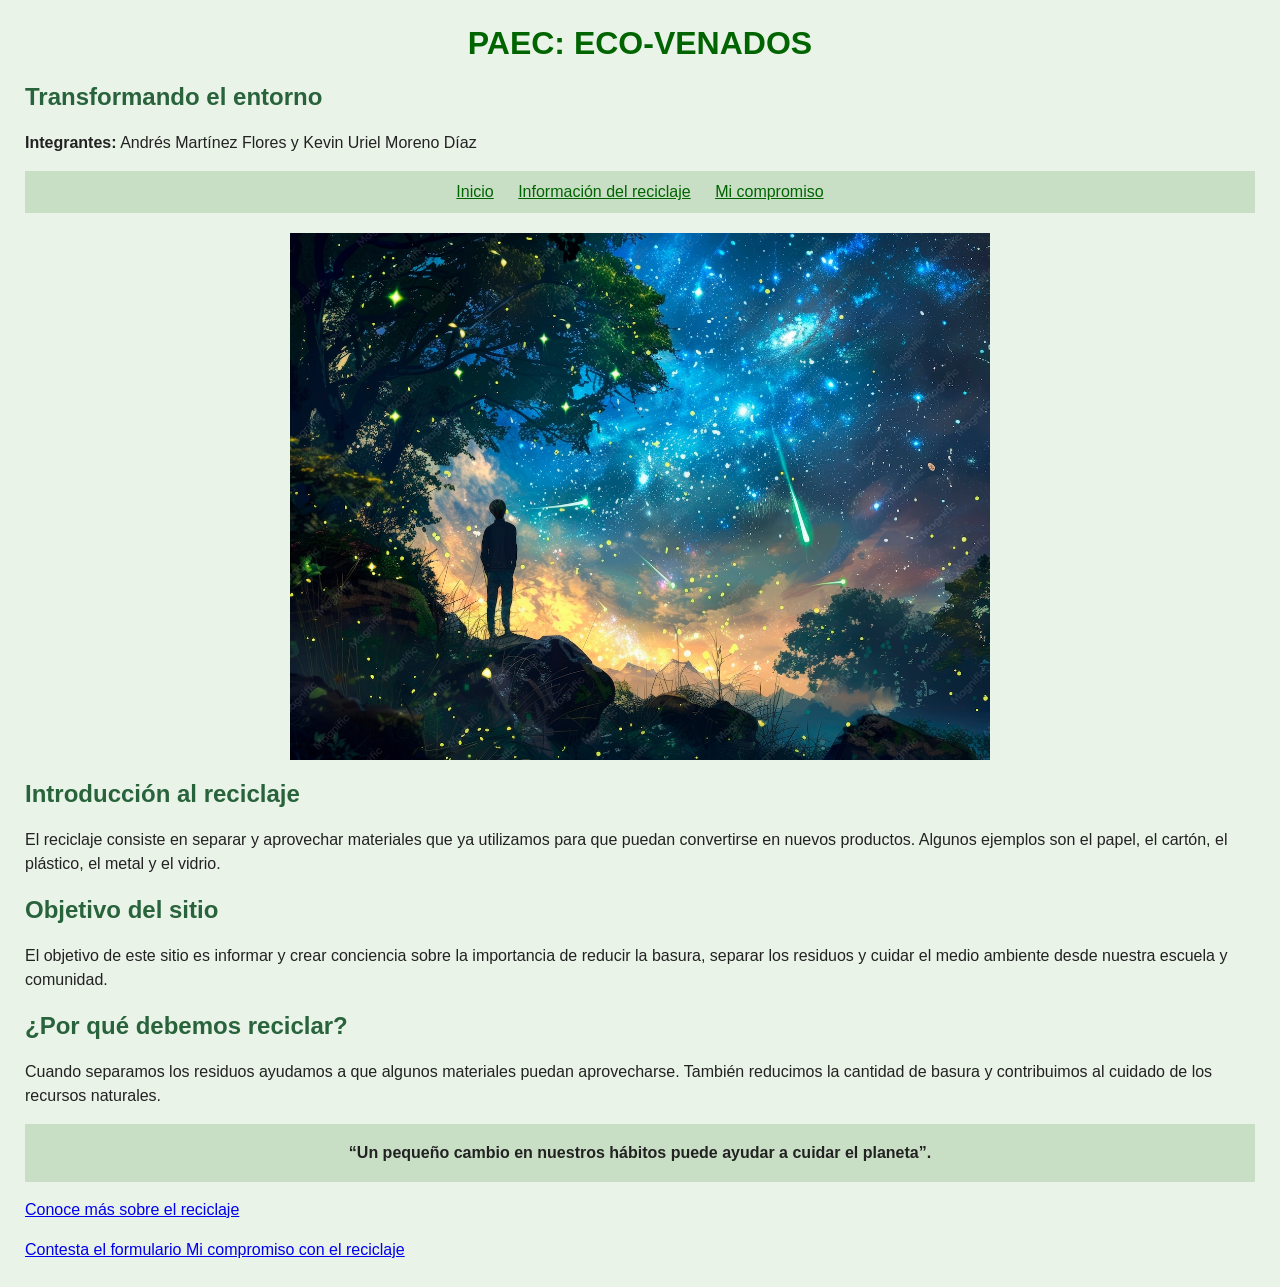
<file: index.html>
<!DOCTYPE html>
<html lang="es">
<head>
    <meta charset="UTF-8">
    <title>Eco-Venados</title>
    <link rel="stylesheet" href="estilos.css">
</head>
<body>

    <h1>PAEC: ECO-VENADOS</h1>
    <h2>Transformando el entorno</h2>

    <p><b>Integrantes:</b> Andrés Martínez Flores y Kevin Uriel Moreno Díaz</p>

    <div class="menu">
        <a href="index.html">Inicio</a>
        <a href="pags.html">Información del reciclaje</a>
        <a href="formulario.html">Mi compromiso</a>
    </div>

    <img class="principal" src="dark_fantasy.jpg" alt="Imagen de fantasía oscura">

    <h2>Introducción al reciclaje</h2>
    <p>El reciclaje consiste en separar y aprovechar materiales que ya utilizamos para que puedan convertirse en nuevos productos. Algunos ejemplos son el papel, el cartón, el plástico, el metal y el vidrio.</p>

    <h2>Objetivo del sitio</h2>
    <p>El objetivo de este sitio es informar y crear conciencia sobre la importancia de reducir la basura, separar los residuos y cuidar el medio ambiente desde nuestra escuela y comunidad.</p>

    <h2>¿Por qué debemos reciclar?</h2>
    <p>Cuando separamos los residuos ayudamos a que algunos materiales puedan aprovecharse. También reducimos la cantidad de basura y contribuimos al cuidado de los recursos naturales.</p>

    <div class="frase">
        “Un pequeño cambio en nuestros hábitos puede ayudar a cuidar el planeta”.
    </div>

    <p><a href="pags.html">Conoce más sobre el reciclaje</a></p>
    <p><a href="formulario.html">Contesta el formulario Mi compromiso con el reciclaje</a></p>

</body>
</html>
</file>
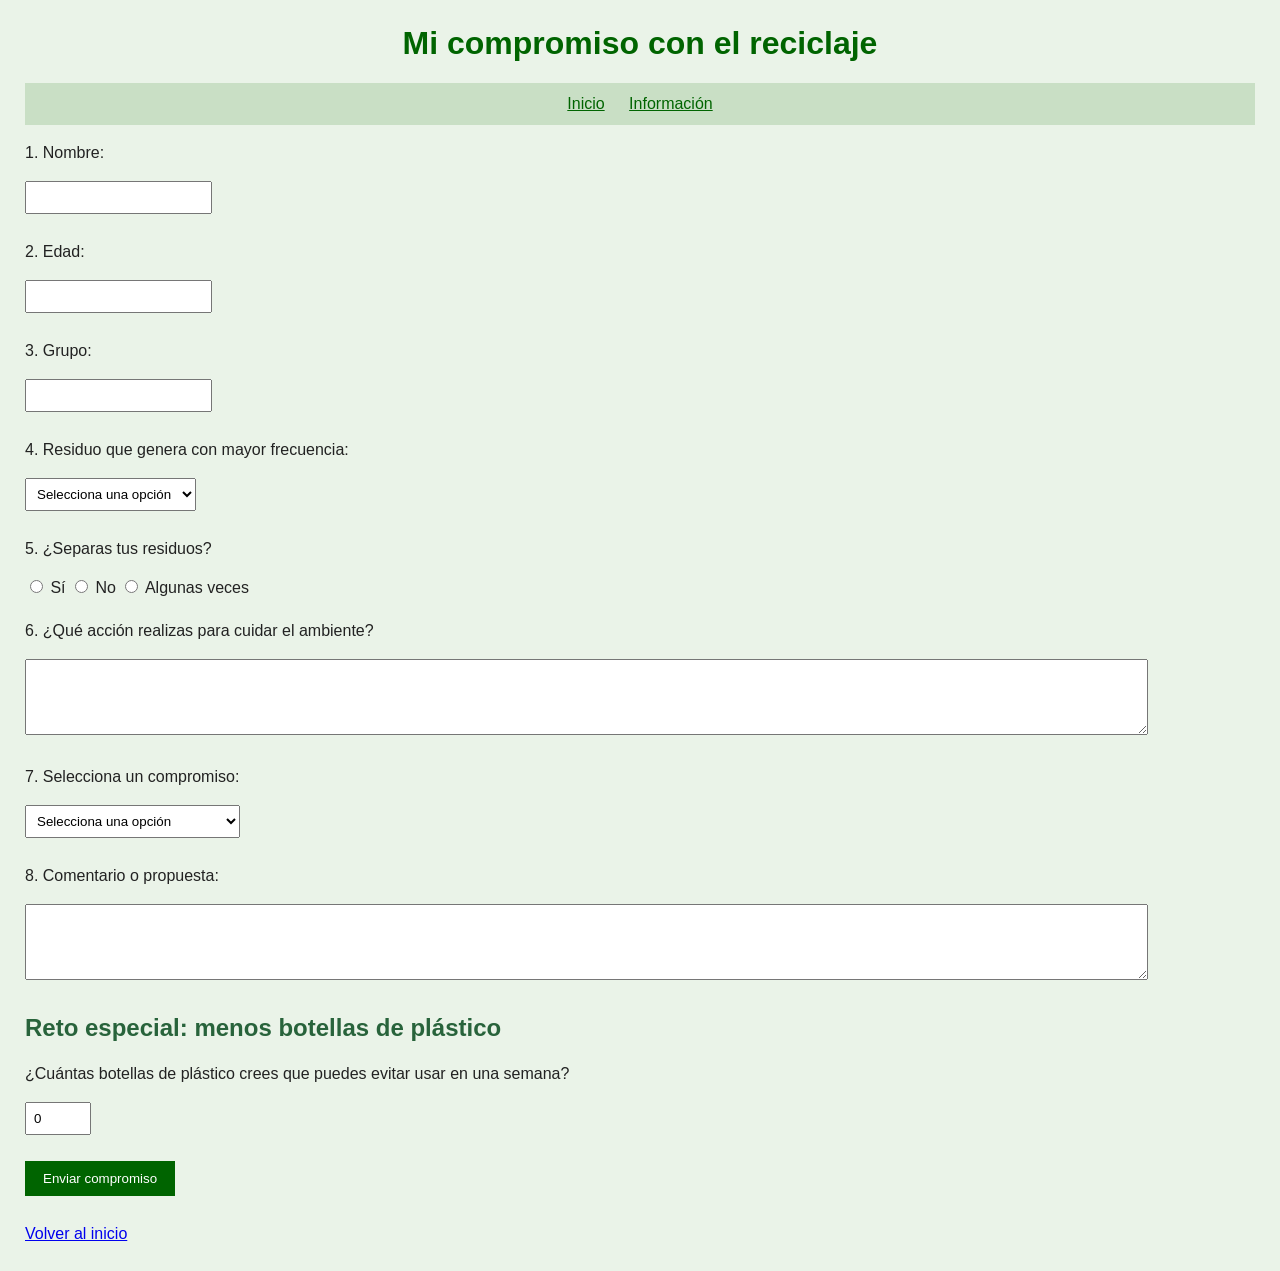
<file: formulario.html>
<!DOCTYPE html>
<html lang="es">
<head>
    <meta charset="UTF-8">
    <meta name="viewport" content="width=device-width, initial-scale=1.0">
    <title>Mi compromiso con el reciclaje</title>
    <link rel="stylesheet" href="estilos.css">
</head>
<body>

    <h1>Mi compromiso con el reciclaje</h1>
    <div class="menu">
        <a href="index.html">Inicio</a>
        <a href="pags.html">Información</a>
    </div>

    <form action="resultado.html" method="GET">
        <p>1. Nombre:</p>
        <input type="text" name="nombre" required>

        <p>2. Edad:</p>
        <input type="number" name="edad" min="1" required>

        <p>3. Grupo:</p>
        <input type="text" name="grupo" required>

        <p>4. Residuo que genera con mayor frecuencia:</p>
        <select name="residuo" required>
            <option value="">Selecciona una opción</option>
            <option>Papel y cartón</option>
            <option>Plástico</option>
            <option>Metal</option>
            <option>Vidrio</option>
            <option>Residuos orgánicos</option>
        </select>

        <p>5. ¿Separas tus residuos?</p>
        <input type="radio" name="separa" value="Sí" required> Sí
        <input type="radio" name="separa" value="No"> No
        <input type="radio" name="separa" value="Algunas veces"> Algunas veces

        <p>6. ¿Qué acción realizas para cuidar el ambiente?</p>
        <textarea name="accion" required></textarea>

        <p>7. Selecciona un compromiso:</p>
        <select name="compromiso" required>
            <option value="">Selecciona una opción</option>
            <option>Reducir el uso de plástico</option>
            <option>Separar residuos</option>
            <option>Reutilizar materiales</option>
            <option>Participar en campañas</option>
            <option>Reciclar aparatos electrónicos</option>
        </select>

        <p>8. Comentario o propuesta:</p>
        <textarea name="comentario"></textarea>

        <h2>Reto especial: menos botellas de plástico</h2>
        <p>¿Cuántas botellas de plástico crees que puedes evitar usar en una semana?</p>
        <input type="number" name="botellas" min="0" max="500" value="0" required>

        <p><input type="submit" value="Enviar compromiso"></p>
    </form>

    <p><a href="index.html">Volver al inicio</a></p>

</body>
</html>
</file>
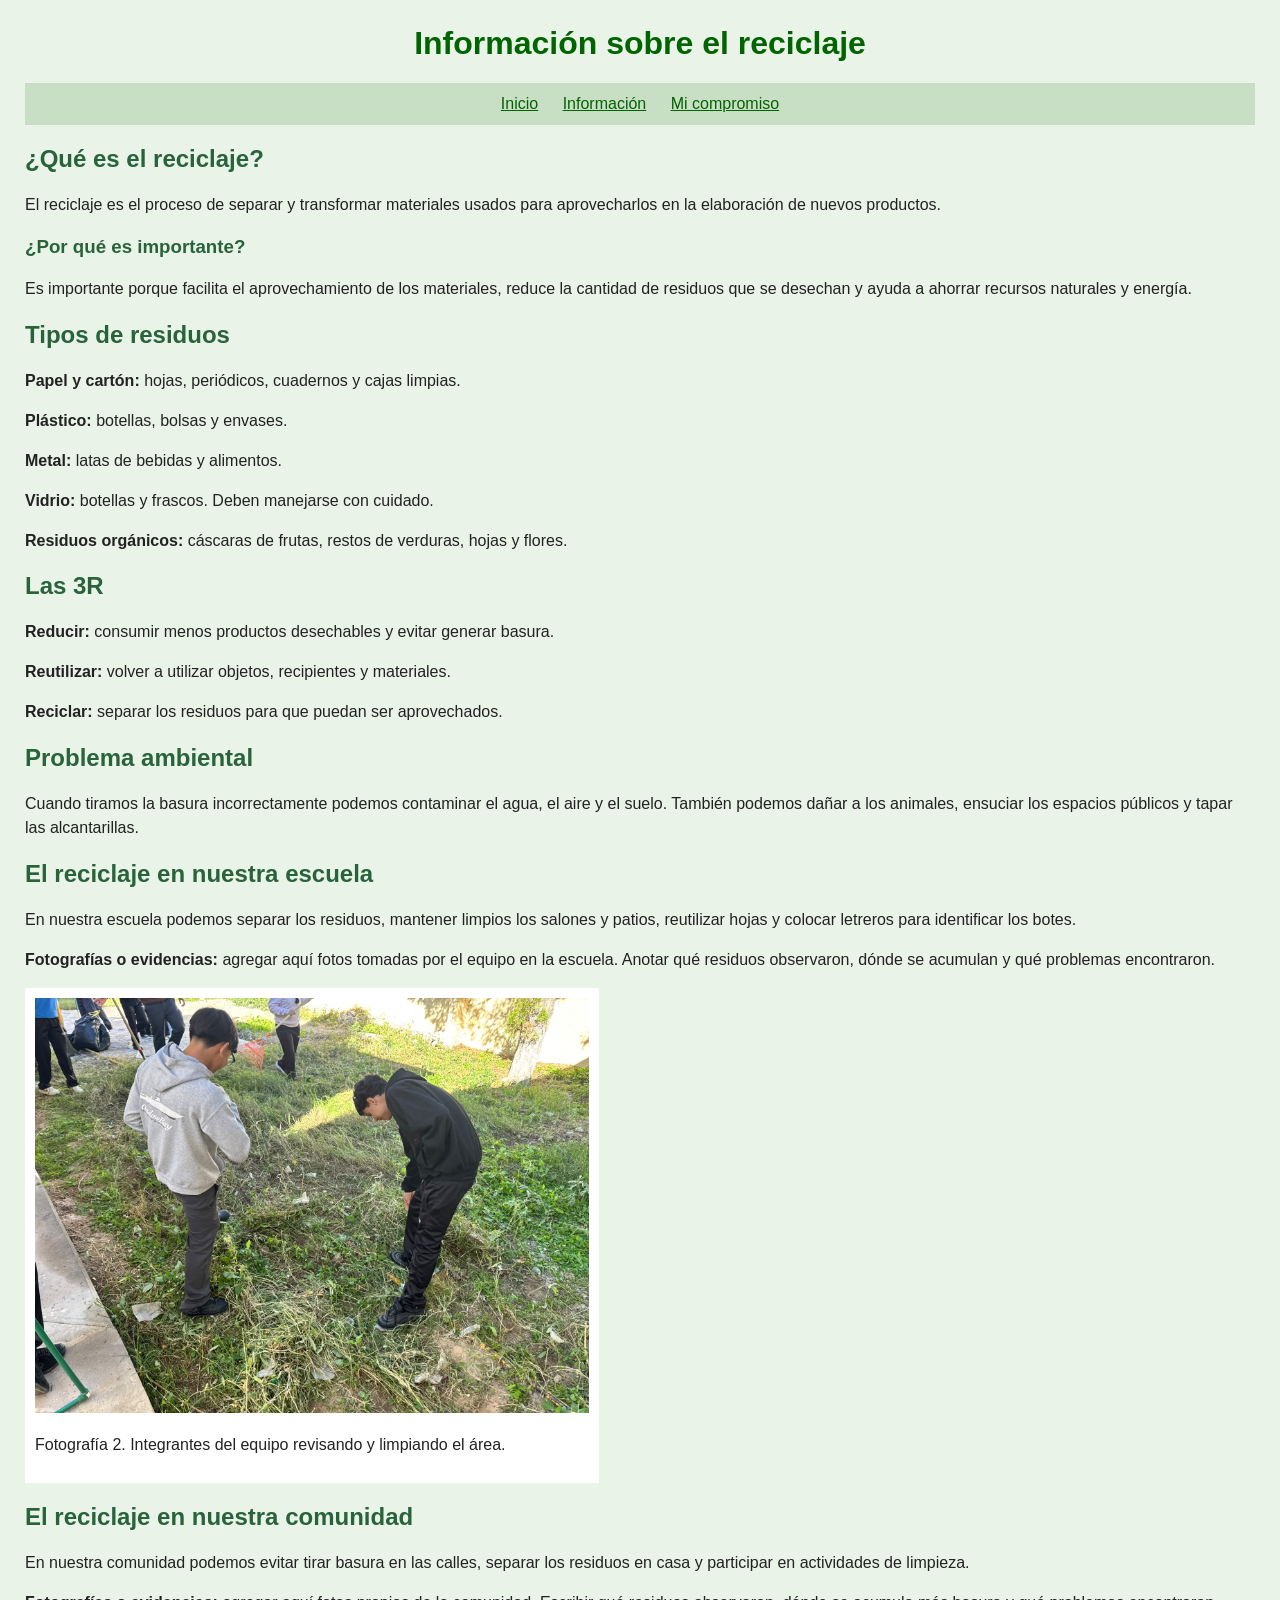
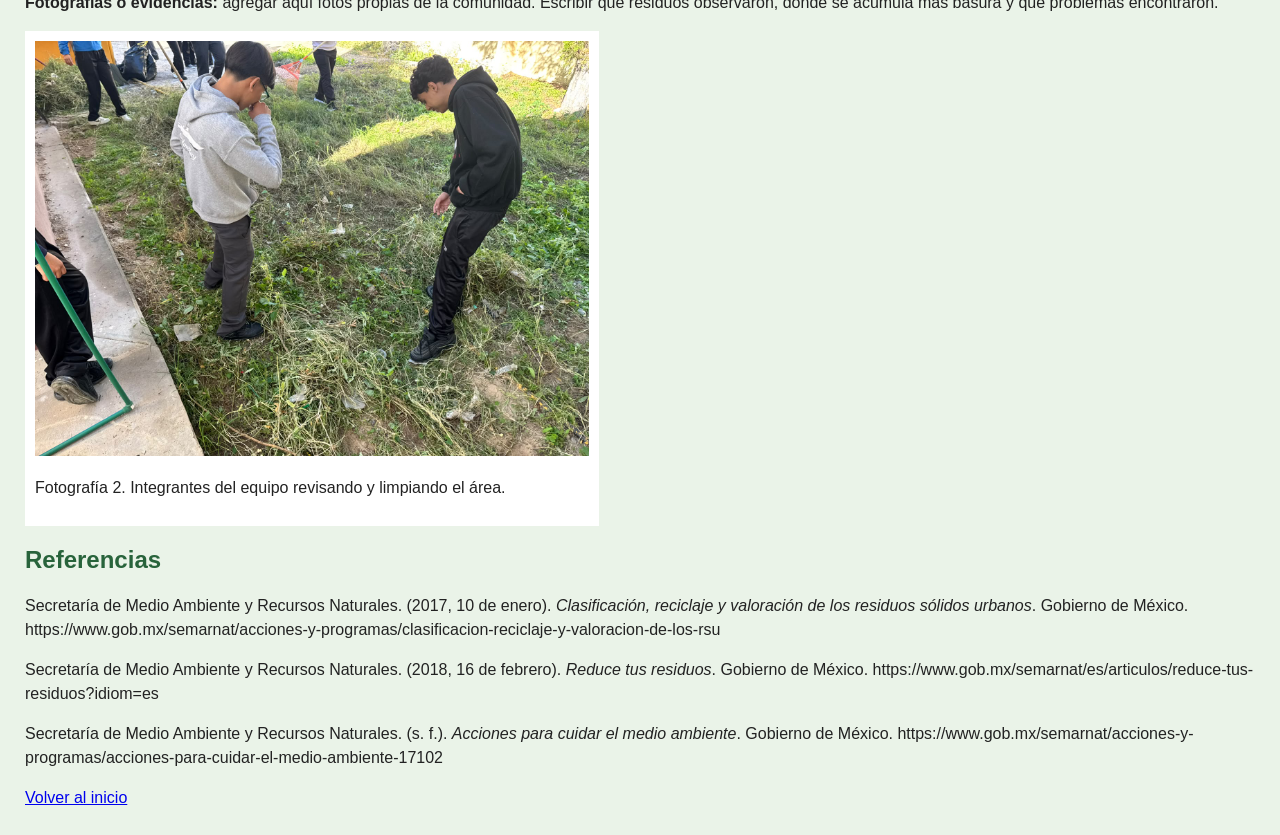
<file: pags.html>
<!DOCTYPE html>
<html lang="es">
<head>
    <meta charset="UTF-8">
    <title>Información del reciclaje</title>
    <link rel="stylesheet" href="estilos.css">
</head>
<body>

    <h1>Información sobre el reciclaje</h1>
    <div class="menu">
        <a href="index.html">Inicio</a>
        <a href="pags.html">Información</a>
        <a href="formulario.html">Mi compromiso</a>
    </div>

    <h2>¿Qué es el reciclaje?</h2>
    <p>El reciclaje es el proceso de separar y transformar materiales usados para aprovecharlos en la elaboración de nuevos productos.</p>

    <h3>¿Por qué es importante?</h3>
    <p>Es importante porque facilita el aprovechamiento de los materiales, reduce la cantidad de residuos que se desechan y ayuda a ahorrar recursos naturales y energía.</p>

    <h2>Tipos de residuos</h2>
    <p><b>Papel y cartón:</b> hojas, periódicos, cuadernos y cajas limpias.</p>
    <p><b>Plástico:</b> botellas, bolsas y envases.</p>
    <p><b>Metal:</b> latas de bebidas y alimentos.</p>
    <p><b>Vidrio:</b> botellas y frascos. Deben manejarse con cuidado.</p>
    <p><b>Residuos orgánicos:</b> cáscaras de frutas, restos de verduras, hojas y flores.</p>

    <h2>Las 3R</h2>
    <p><b>Reducir:</b> consumir menos productos desechables y evitar generar basura.</p>
    <p><b>Reutilizar:</b> volver a utilizar objetos, recipientes y materiales.</p>
    <p><b>Reciclar:</b> separar los residuos para que puedan ser aprovechados.</p>

    <h2>Problema ambiental</h2>
    <p>Cuando tiramos la basura incorrectamente podemos contaminar el agua, el aire y el suelo. También podemos dañar a los animales, ensuciar los espacios públicos y tapar las alcantarillas.</p>

    <h2>El reciclaje en nuestra escuela</h2>
    <p>En nuestra escuela podemos separar los residuos, mantener limpios los salones y patios, reutilizar hojas y colocar letreros para identificar los botes.</p>
    <p><b>Fotografías o evidencias:</b> agregar aquí fotos tomadas por el equipo en la escuela. Anotar qué residuos observaron, dónde se acumulan y qué problemas encontraron.</p>
    <div class="fotos">
        <div>
            <img src="equipo_1.jpeg" alt="Integrantes del equipo recogiendo residuos">
            <p>Fotografía 2. Integrantes del equipo revisando y limpiando el área.</p>
        </div>
    </div>

    <h2>El reciclaje en nuestra comunidad</h2>
    <p>En nuestra comunidad podemos evitar tirar basura en las calles, separar los residuos en casa y participar en actividades de limpieza.</p>
    <p><b>Fotografías o evidencias:</b> agregar aquí fotos propias de la comunidad. Escribir qué residuos observaron, dónde se acumula más basura y qué problemas encontraron.</p>
     <div class="fotos">
        <div>
            <img src="equipo_2.jpeg" alt="Integrantes del equipo recogiendo residuos">
            <p>Fotografía 2. Integrantes del equipo revisando y limpiando el área.</p>
        </div>
    </div>

    <h2>Referencias</h2>
    <p>Secretaría de Medio Ambiente y Recursos Naturales. (2017, 10 de enero). <i>Clasificación, reciclaje y valoración de los residuos sólidos urbanos</i>. Gobierno de México. https://www.gob.mx/semarnat/acciones-y-programas/clasificacion-reciclaje-y-valoracion-de-los-rsu</p>
    <p>Secretaría de Medio Ambiente y Recursos Naturales. (2018, 16 de febrero). <i>Reduce tus residuos</i>. Gobierno de México. https://www.gob.mx/semarnat/es/articulos/reduce-tus-residuos?idiom=es</p>
    <p>Secretaría de Medio Ambiente y Recursos Naturales. (s. f.). <i>Acciones para cuidar el medio ambiente</i>. Gobierno de México. https://www.gob.mx/semarnat/acciones-y-programas/acciones-para-cuidar-el-medio-ambiente-17102</p>

    <p><a href="index.html">Volver al inicio</a></p>

</body>
</html>
</file>
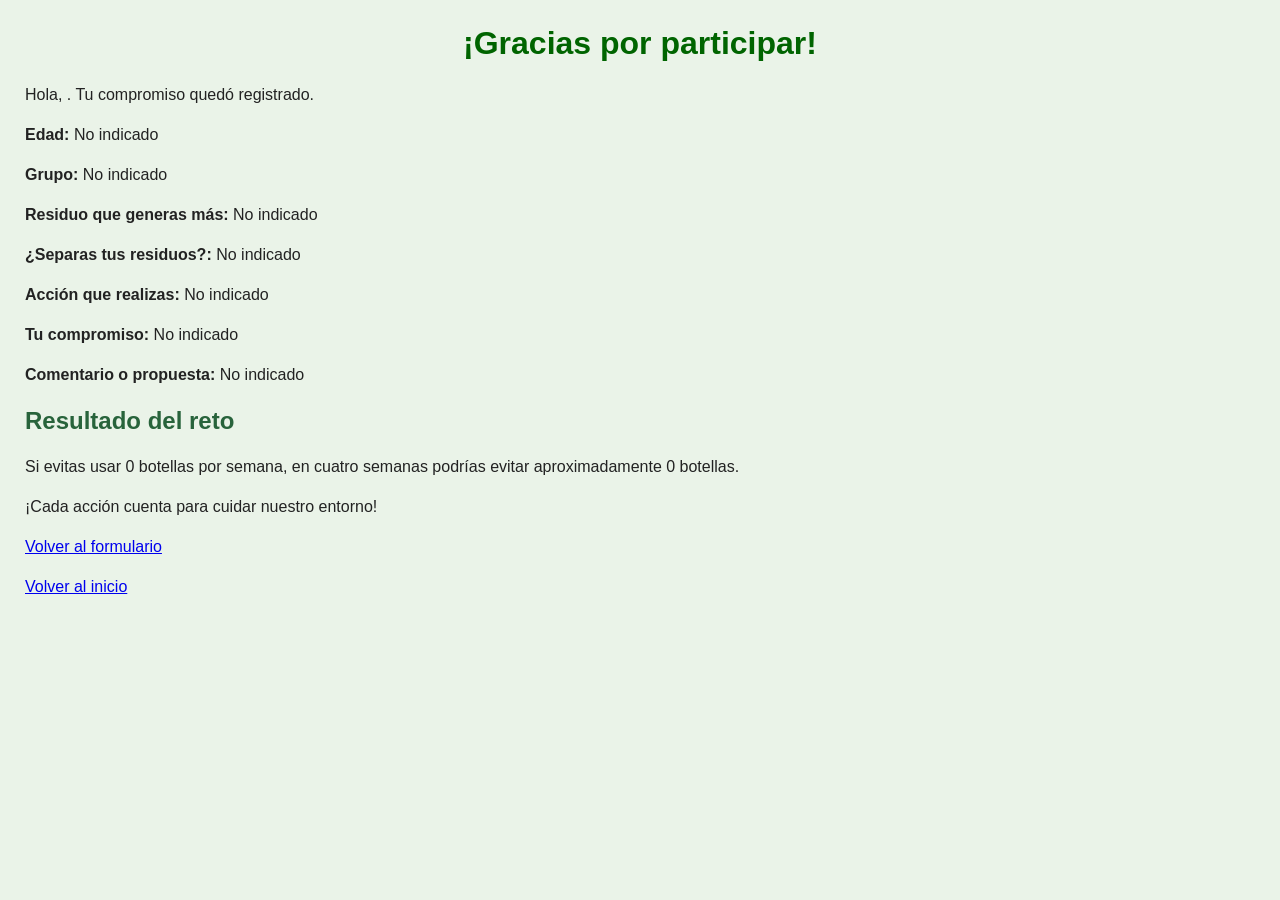
<file: resultado.html>
<!DOCTYPE html>
<html lang="es">
<head>
    <meta charset="UTF-8">
    <meta name="viewport" content="width=device-width, initial-scale=1.0">
    <title>Resultado del compromiso</title>
    <link rel="stylesheet" href="estilos.css">
</head>
<body>

    <h1>¡Gracias por participar!</h1>

    <main id="resultado">
        <p>Revisando tu compromiso...</p>
    </main>

    <p><a href="formulario.html">Volver al formulario</a></p>
    <p><a href="index.html">Volver al inicio</a></p>

    <script>
        const datos = new URLSearchParams(window.location.search);
        const resultado = document.getElementById("resultado");

        function agregarLinea(etiqueta, valor) {
            const p = document.createElement("p");
            const negrita = document.createElement("b");
            negrita.textContent = etiqueta + ": ";
            p.appendChild(negrita);
            p.appendChild(document.createTextNode(valor || "No indicado"));
            resultado.appendChild(p);
        }

        const nombre = datos.get("nombre") || "";
        const botellas = Math.max(0, Number(datos.get("botellas")) || 0);
        const mes = botellas * 4;

        resultado.innerHTML = "";
        const saludo = document.createElement("p");
        saludo.appendChild(document.createTextNode("Hola, "));
        const nombreNegrita = document.createElement("b");
        nombreNegrita.textContent = nombre;
        saludo.appendChild(nombreNegrita);
        saludo.appendChild(document.createTextNode(". Tu compromiso quedó registrado."));
        resultado.appendChild(saludo);

        agregarLinea("Edad", datos.get("edad"));
        agregarLinea("Grupo", datos.get("grupo"));
        agregarLinea("Residuo que generas más", datos.get("residuo"));
        agregarLinea("¿Separas tus residuos?", datos.get("separa"));
        agregarLinea("Acción que realizas", datos.get("accion"));
        agregarLinea("Tu compromiso", datos.get("compromiso"));
        agregarLinea("Comentario o propuesta", datos.get("comentario"));

        const titulo = document.createElement("h2");
        titulo.textContent = "Resultado del reto";
        resultado.appendChild(titulo);

        const reto = document.createElement("p");
        reto.textContent = "Si evitas usar " + botellas +
            " botellas por semana, en cuatro semanas podrías evitar aproximadamente " +
            mes + " botellas.";
        resultado.appendChild(reto);

        const final = document.createElement("p");
        final.textContent = "¡Cada acción cuenta para cuidar nuestro entorno!";
        resultado.appendChild(final);
    </script>

</body>
</html>
</file>
<file: estilos.css>
body {
    background-color: #eaf3e8;
    color: #222222;
    font-family: Arial;
    margin: 25px;
}

h1 {
    color: darkgreen;
    text-align: center;
}

h2 {
    color: #28633b;
}

h3 {
    color: #28633b;
}

p {
    font-size: 16px;
    line-height: 1.5;
}

.menu {
    background-color: #c9dfc5;
    padding: 12px;
    text-align: center;
}

.menu a {
    margin: 10px;
    color: darkgreen;
}

.principal {
    display: block;
    width: 80%;
    max-width: 700px;
    margin: 20px auto;
}

.frase {
    background-color: #c9dfc5;
    padding: 20px;
    text-align: center;
    font-weight: bold;
}

.evidencia {
    background-color: #ffffff;
    border: 1px dashed green;
    padding: 30px;
    text-align: center;
    margin-bottom: 20px;
}

input, select, textarea {
    padding: 7px;
    margin-bottom: 10px;
}

textarea {
    width: 90%;
    height: 60px;
}

input[type=submit] {
    background-color: darkgreen;
    color: white;
    border: 0;
    padding: 10px 18px;
}

.fotos {
    display: flex;
    flex-wrap: wrap;
    gap: 15px;
    margin: 15px 0;
}
.fotos div {
    background-color: white;
    padding: 10px;
    width: 45%;
}
.fotos img {
    width: 100%;
    height: auto;
}
@media (max-width: 600px) {
    .fotos div {
        width: 100%;
    }
}
</file>
